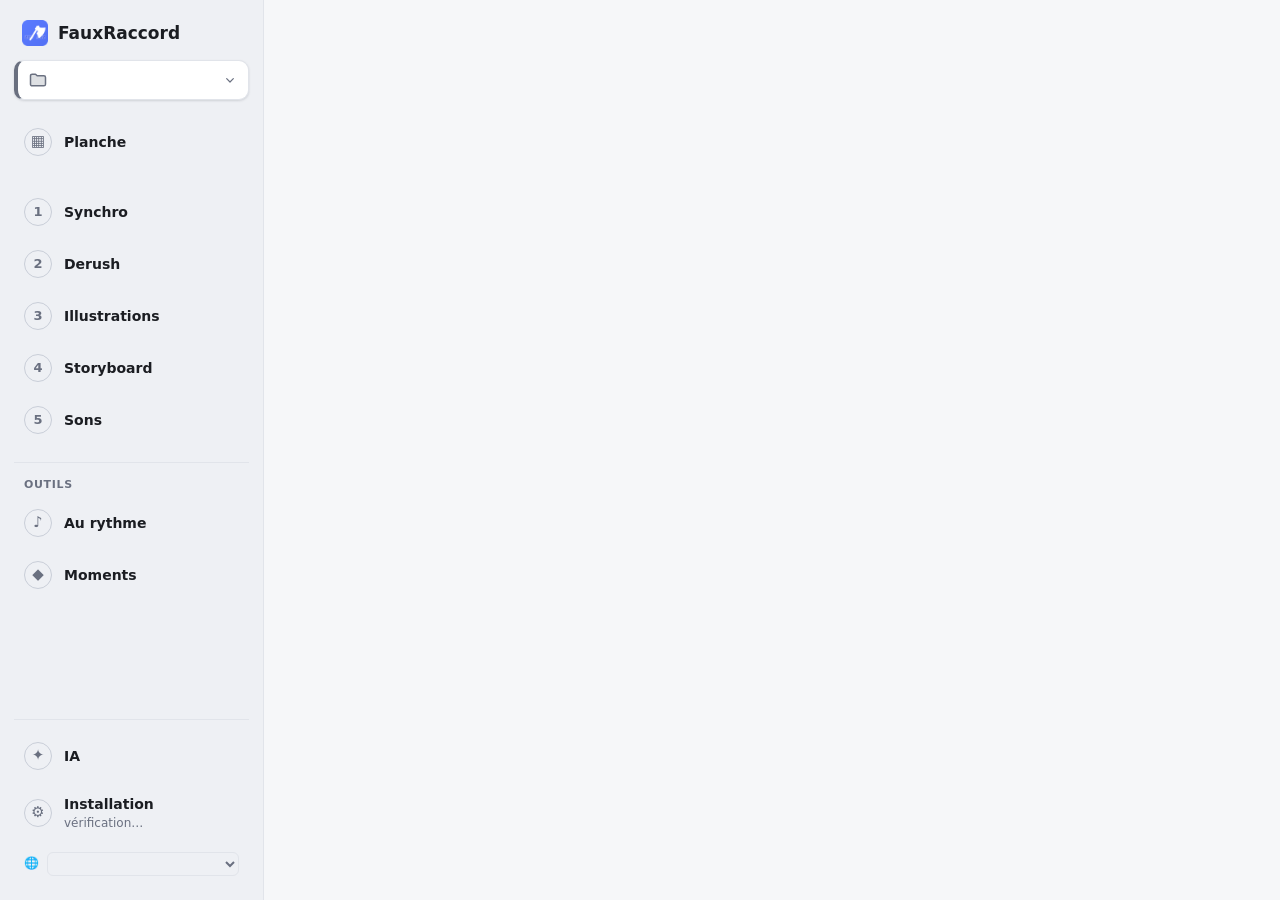
<file: src/fauxraccord/web/index.html>
<!doctype html>
<html lang="fr">
<head>
<meta charset="utf-8">
<meta name="viewport" content="width=device-width, initial-scale=1">
<title>FauxRaccord</title>
<link rel="icon" href="fauxraccord.png">
<link rel="stylesheet" href="app.css">
</head>
<body>
<div class="app">
  <aside class="side">
    <div class="brand">
      <img class="logo" src="fauxraccord.png" alt="">
      <span>FauxRaccord</span>
    </div>
    <div class="project" id="project" data-zone="project">
      <button class="proj-btn" id="proj-btn" aria-haspopup="menu" aria-expanded="false">
        <span class="proj-ico"><svg viewBox="0 0 24 24"><path d="M3 7a2 2 0 0 1 2-2h4l2 2h8a2 2 0 0 1 2 2v8a2 2 0 0 1-2 2H5a2 2 0 0 1-2-2z"/></svg></span>
        <span class="txt"><b id="proj-name" data-noi18n></b><small id="proj-where" data-noi18n></small></span>
        <svg class="chev" viewBox="0 0 24 24"><path d="m7 10 5 5 5-5"/></svg>
      </button>
      <div class="proj-menu" id="proj-menu" role="menu" hidden></div>
    </div>
    <nav class="steps pl-nav">
      <button class="step" data-step="planche"><span class="num gear">▦</span><span class="txt"><b>Planche</b><small></small></span></button>
    </nav>
    <nav class="steps" id="steps">
      <button class="step" data-step="sync"><span class="num">1</span><span class="txt"><b>Synchro</b><small></small></span></button>
      <button class="step" data-step="derush"><span class="num">2</span><span class="txt"><b>Derush</b><small></small></span></button>
      <button class="step" data-step="sources"><span class="num">3</span><span class="txt"><b>Illustrations</b><small></small></span></button>
      <button class="step" data-step="storyboard"><span class="num">4</span><span class="txt"><b>Storyboard</b><small></small></span></button>
      <button class="step" data-step="sfx"><span class="num">5</span><span class="txt"><b>Sons</b><small></small></span></button>
    </nav>
    <nav class="steps tools-nav">
      <span class="nav-h">Outils</span>
      <button class="step" data-step="beat"><span class="num gear">♪</span><span class="txt"><b>Au rythme</b><small></small></span></button>
      <button class="step" data-step="moments"><span class="num gear">◆</span><span class="txt"><b>Moments</b><small></small></span></button>
    </nav>
    <nav class="steps setup-nav">
      <button class="step" data-step="ai"><span class="num gear">✦</span><span class="txt"><b>IA</b><small></small></span></button>
      <button class="step" data-step="setup"><span class="num gear">⚙</span><span class="txt"><b>Installation</b><small>vérification…</small></span></button>
      <label class="ui-lang" title="Langue de l'interface"><span aria-hidden="true">🌐</span>
        <select id="ui-lang" aria-label="Langue de l'interface" data-noi18n></select></label>
    </nav>
  </aside>

  <main id="main">
    <!-- 1. Synchro -->
    <section class="page" id="page-sync">
      <header>
        <h1>Synchro</h1>
        <p class="lead">Cale les vidéos et le son externe (.wav) sur l'audio, comme PluralEyes. Donne une séquence « 1 sync » à importer dans Premiere.</p>
      </header>
      <div class="drop" data-zone="sync">
        <div class="drop-icon"><svg viewBox="0 0 24 24"><path d="M12 3v12m0-12 4.5 4.5M12 3 7.5 7.5M4 14v4a2 2 0 0 0 2 2h12a2 2 0 0 0 2-2v-4"/></svg></div>
        <div class="drop-text"><b>Glissez vos rushs ici</b><span>vidéos, sons .wav, ou le dossier qui les contient</span></div>
        <div class="drop-btns"><button class="btn" data-pick="sync">Fichiers…</button><button class="btn" data-pick="sync" data-folder="1">Dossier…</button></div>
      </div>
      <ul class="files" id="rushes"></ul>
      <div class="row-opts">
        <label class="check"><input type="checkbox" id="chain"><span>Enchaîner avec le derush quand le script est là</span></label>
      </div>
      <div class="actions">
        <button class="btn primary big" id="go-sync">Synchroniser</button>
      </div>
      <div class="result" id="res-sync"></div>
    </section>

    <!-- 2. Derush -->
    <section class="page" id="page-derush">
      <header>
        <h1>Derush</h1>
        <p class="lead">Garde les prises du script, enlève silences et ratés. Marche sur une séquence brute ou déjà derushée en partie : vos coupes sont gardées.</p>
      </header>
      <div class="drop" data-zone="derush" id="drop-derush">
        <div class="drop-icon"><svg viewBox="0 0 24 24"><path d="M4 6h16M4 12h10M4 18h7m9-3v6m0 0-3-3m3 3 3-3"/></svg></div>
        <div class="drop-text"><b>Glissez une séquence Premiere (.xml)</b><span>Premiere : Fichier › Exporter › Final Cut Pro XML — ou le résultat de la synchro</span></div>
        <div class="drop-btns"><button class="btn" data-pick="derush">Choisir…</button></div>
      </div>
      <div class="filecard" id="xml-card" data-zone="derush"></div>
      <div class="script-slot" id="derush-script" data-zone="script"></div>
      <div class="scan" id="scan"></div>
      <details class="settings">
        <summary>Réglages</summary>
        <div class="grid">
          <label>Langue de la vidéo
            <select data-opt="lang">
              <option value="auto">Celle du script (auto)</option>
              <option value="fr">Français</option>
              <option value="en">English</option>
            </select>
          </label>
          <label>Transcription
            <select data-opt="model">
              <option value="large-v3">Précise (large-v3)</option>
              <option value="large-v3-turbo">Rapide (large-v3-turbo)</option>
            </select>
          </label>
          <label>Pause max. gardée (s)<input type="number" step="0.05" min="0" max="3" data-opt="max_pause"></label>
          <label>Marge avant (s)<input type="number" step="0.01" min="0" max="2" data-opt="pad_in"></label>
          <label>Marge après (s)<input type="number" step="0.01" min="0" max="2" data-opt="pad_out"></label>
        </div>
      </details>
      <div class="actions">
        <button class="btn primary big" id="go-derush">Derusher</button>
      </div>
      <div class="result" id="res-derush"></div>
    </section>

    <!-- 3. Illustrations · 4. Storyboard · 5. Sons: the same three blocks on each page.
         Entrées (what the step needs, as drop zones) · Consignes pour l'IA (the prompt and what starts the AI) ·
         Résultat (the planche, to drag into Premiere by hand, and the automatic placement beside it). -->
    <section class="page" id="page-sources">
      <header>
        <h1>Illustrations</h1>
        <p class="lead">Des images pour chaque phrase du script.</p>
      </header>
      <section class="zone">
        <h2 class="zone-h">Entrées</h2>
        <div class="inputs"><div id="in-sources-script"></div><div id="in-sources-montage"></div></div>
      </section>
      <section class="zone">
        <h2 class="zone-h">Consignes pour l'IA <span class="r ai-line"></span></h2>
        <div class="brief" data-zone="sources">
          <label class="lbl">Ce qu'il faut chercher
            <textarea data-opt="brief" rows="2" placeholder="Ex. : documents d'époque (affiches, unes de journaux, gravures) ; pas de photos modernes ; cartes anciennes dès qu'on parle d'un territoire."></textarea>
          </label>
          <div class="brow"><span class="k">Chercher aussi dans</span>
            <span class="switches">
              <button class="sw" data-toggle="shots"><i></i>Captures des pages</button>
              <button class="sw" data-toggle="search"><i></i>Archives et musées</button>
              <button class="sw" data-toggle="videos"><i></i>YouTube</button>
              <button class="sw" data-toggle="web"><i></i>Web <small>droits inconnus</small></button>
            </span>
          </div>
          <div class="brow"><span class="k">Tri</span><button class="sw" data-toggle="judge"><i></i>L'IA écarte les images hors sujet</button></div>
          <div class="acts"><button class="btn" data-run="collect" id="go-collect">Collecter</button><span class="note" id="collect-note"></span></div>
        </div>
      </section>
      <section class="zone">
        <h2 class="zone-h">Résultat</h2>
        <div class="results">
          <div class="rcard" id="res-src-board"></div>
          <div class="rcard" id="res-src-auto"></div>
        </div>
        <div class="result" id="res-place"></div>
      </section>
      <details class="settings">
        <summary>Réglages avancés</summary>
        <div class="grid">
          <label>Hauteur des captures
            <select data-opt="shot_height" data-num="1">
              <option value="4000">Haute (3840 × 8000)</option>
              <option value="6000">Très haute (3840 × 12000)</option>
              <option value="8000">Extrême (3840 × 16000)</option>
            </select>
          </label>
          <label>Extrait vidéo (s)<input type="number" min="5" max="300" step="5" data-opt="segment"></label>
          <label>Vidéo entière si moins de (min)<input type="number" min="0" max="120" step="1" data-opt="full_max"></label>
        </div>
      </details>
    </section>

    <section class="page" id="page-storyboard">
      <header>
        <h1>Storyboard</h1>
        <p class="lead">Les plans à créer pour illustrer le script, dans votre style.</p>
      </header>
      <section class="zone">
        <h2 class="zone-h">Entrées</h2>
        <div class="inputs"><div id="in-storyboard-script"></div><div id="in-storyboard-montage"></div></div>
      </section>
      <section class="zone">
        <h2 class="zone-h">Consignes pour l'IA <span class="r ai-line"></span></h2>
        <div class="brief" data-zone="storyboard" id="sb-brief">
          <label class="lbl">Le style voulu
            <textarea data-opt="sb_style" rows="3" placeholder="Ex. : 3D lowpoly façon Fern et Lemmino, motion design épuré pour les chiffres et les cartes. Palette sombre, accents ambre."></textarea>
          </label>
          <div class="brow"><span class="k">Références</span><span class="refs" id="sb-refs"></span></div>
          <div class="brow"><span class="k">Durée par plan</span><input class="numin" type="number" min="2" max="20" step="1" data-opt="sb_pace" aria-label="Durée visée par plan (s)"><span class="muted">s, en moyenne</span></div>
          <div class="acts"><button class="btn" data-run="storyboard" id="go-sb">Créer les plans</button><span class="note" id="sb-note"></span></div>
        </div>
      </section>
      <section class="zone">
        <h2 class="zone-h">Résultat</h2>
        <div class="results">
          <div class="rcard" id="res-sb-board"></div>
          <div class="rcard" id="res-sb-auto"></div>
        </div>
      </section>
    </section>

    <section class="page" id="page-sfx">
      <header>
        <h1>Sons</h1>
        <p class="lead">Bruitages, ambiances et musiques pour votre montage.</p>
      </header>
      <section class="zone">
        <h2 class="zone-h">Entrées</h2>
        <div class="inputs"><div id="in-sfx-montage"></div><div id="in-sfx-script"></div></div>
      </section>
      <section class="zone">
        <h2 class="zone-h">Sources des sons</h2>
        <div class="brief srcs" id="sfx-srcs" data-zone="sfx-src"></div>
      </section>
      <section class="zone">
        <h2 class="zone-h">Consignes pour l'IA <span class="r ai-line"></span></h2>
        <div class="brief">
          <label class="lbl">Ambiances et musiques
            <textarea data-opt="sfx_brief" rows="2" placeholder="Ex. : synthés analogiques discrets, façon thriller documentaire ; jamais d'orchestre épique. Ambiances fidèles à l'époque."></textarea>
          </label>
          <div class="acts"><button class="btn" data-run="sfx_suggest" id="go-suggest">Proposer ambiances et musiques</button><span class="note" id="suggest-note"></span></div>
        </div>
      </section>
      <section class="zone">
        <h2 class="zone-h">Résultat</h2>
        <div class="results">
          <div class="rcard" id="res-sfx-board"></div>
          <div class="rcard" id="res-sfx-auto"></div>
        </div>
      </section>
    </section>

    <!-- Outils › Au rythme: not a step of the video's pipeline, a tool usable on any project.
         Entrées · Rythme (where the cuts go) · Planche (the music, its beats, the cuts and the shots, all editable) · Résultat -->
    <section class="page wide" id="page-beat">
      <header>
        <h1>Au rythme</h1>
        <p class="lead">Vos rushs coupés sur les temps d'une musique.</p>
      </header>
      <section class="zone">
        <h2 class="zone-h">Entrées</h2>
        <div class="inputs"><div id="in-beat-music"></div><div id="in-beat-rushes"></div></div>
        <div id="beat-srcs" class="beat-srcs" data-zone="beat-rushes"></div>
      </section>
      <section class="zone">
        <h2 class="zone-h">Rythme <span class="r" id="beat-bpm"></span></h2>
        <div class="brief" id="beat-rhythm"></div>
      </section>
      <section class="zone">
        <h2 class="zone-h">Planche</h2>
        <div class="beatboard" id="beat-board"></div>
      </section>
      <section class="zone">
        <h2 class="zone-h">Résultat</h2>
        <div class="results even">
          <div class="rcard" id="res-beat-hand"></div>
          <div class="rcard" id="res-beat-auto"></div>
        </div>
      </section>
    </section>

    <!-- Outils › Moments: long rushes (10 h of gameplay, B-roll) sorted by what happens in them.
         Entrées · Ce qu'il faut trouver (preset, kinds, search) · Planche (video, timeline, cards ✓ / ✗) · Résultat -->
    <section class="page wide" id="page-moments">
      <header>
        <h1>Moments</h1>
        <p class="lead">Les longs rushs triés par ce qui s'y passe.</p>
      </header>
      <section class="zone">
        <h2 class="zone-h">Entrées</h2>
        <div class="inputs one"><div id="in-moments-rushes"></div></div>
        <ul class="files" id="mo-files"></ul>
      </section>
      <section class="zone">
        <h2 class="zone-h">Ce qu'il faut trouver <span class="r" id="mo-preset-line"></span></h2>
        <div class="brief" id="mo-kinds"></div>
      </section>
      <section class="zone">
        <h2 class="zone-h">Planche <span class="r" id="mo-count"></span></h2>
        <div class="moboard" id="mo-board"></div>
      </section>
      <section class="zone">
        <h2 class="zone-h">Résultat</h2>
        <div class="results even">
          <div class="rcard" id="res-mo-hand"></div>
          <div class="rcard" id="res-mo-auto"></div>
        </div>
      </section>
    </section>

    <!-- IA -->
    <section class="page" id="page-ai">
      <header>
        <h1>IA</h1>
        <p class="lead">L'IA qui lit le script pour toutes les étapes (recherche d'illustrations, tri des images, storyboard). Une clé API, ou votre abonnement : FauxRaccord passe alors par l'application officielle, connectée à votre compte.</p>
      </header>
      <div class="ai-top">
        <label>Moteur
          <select data-opt="llm" id="ai-engine"></select>
        </label>
        <label>Qualité
          <select data-opt="quality">
            <option value="best">Meilleure (plus lent)</option>
            <option value="fast">Rapide</option>
          </select>
        </label>
      </div>
      <ul class="checks" id="ai-list"><li class="muted">Vérification…</li></ul>
      <div class="keyfield" id="gemini-keybox">
        <label for="gemini-key">Clé API Gemini</label>
        <div class="keyrow">
          <input type="password" id="gemini-key" autocomplete="off" spellcheck="false" placeholder="Collez la clé (AIza…)">
          <button class="btn" id="save-gemini">Enregistrer</button>
        </div>
        <small class="muted" id="gemini-status"></small>
      </div>
      <div class="actions"><button class="btn" id="ai-recheck">Revérifier</button></div>
    </section>

    <!-- Installation -->
    <section class="page" id="page-setup">
      <header>
        <h1>Installation</h1>
        <p class="lead">Ce dont FauxRaccord a besoin sur cet ordinateur. Ce qui manque s'installe d'ici.</p>
      </header>
      <ul class="checks" id="checks"><li class="muted">Vérification…</li></ul>
      <div class="actions"><button class="btn" id="recheck">Revérifier</button></div>
    </section>

    <!-- running job, shown under the page it belongs to -->
    <div class="job" id="job" hidden>
      <div class="job-head">
        <div class="job-title"><span class="spinner"></span><b id="job-title"></b><span id="job-label" class="muted"></span></div>
        <button class="btn danger" id="stop">Arrêter</button>
      </div>
      <div class="bar"><div id="bar-fill"></div></div>
      <div class="job-meta"><span id="job-pct"></span><span id="job-eta" class="muted"></span></div>
      <div class="job-msg" id="job-msg"></div>
      <details class="log-wrap" id="log-wrap">
        <summary>Détails <button class="link" id="copy-log">copier</button></summary>
        <pre id="log"></pre>
      </details>
    </div>
  </main>

  <!-- The planche: the window's other mode. Each tab is a planche page (iframe), kept alive while you switch;
       Moments shows the Moments page itself. « Menu » goes back to the steps. -->
  <section class="planche" id="planche" hidden>
    <header class="pl-head">
      <button class="btn small pl-menu" id="pl-menu"><svg viewBox="0 0 24 24"><path d="M4 7h16M4 12h16M4 17h16"/></svg>Menu</button>
      <b class="pl-proj" id="pl-proj" data-noi18n></b>
      <nav class="pl-tabs" role="tablist">
        <button class="pl-tab" data-tab="sources" role="tab">Illustrations</button>
        <button class="pl-tab" data-tab="storyboard" role="tab">Storyboard</button>
        <button class="pl-tab" data-tab="sons" role="tab">Sons</button>
        <button class="pl-tab" data-tab="moments" role="tab">Moments</button>
      </nav>
      <span class="pl-sp"></span>
      <button class="pl-job" id="pl-job" hidden></button>
      <button class="chip on" id="pl-follow" aria-pressed="true" title="La planche va à la phrase sous la tête de lecture de Premiere">Suit Premiere</button>
    </header>
    <div class="pl-body" id="pl-body">
      <div class="pl-empty" id="pl-empty" hidden></div>
    </div>
  </section>
</div>
<div class="veil" id="veil"><div>Déposez sur l'étape</div></div>
<div class="toasts" id="toasts"></div>
<script src="i18n.js"></script>
<script src="app.js"></script>
<script src="beat.js"></script>
<script src="moments.js"></script>
</body>
</html>
</file>
<file: src/fauxraccord/web/app.css>
:root {
  --bg: #f6f7f9;
  --side: #eef0f4;
  --surface: #ffffff;
  --surface-2: #f2f4f7;
  --border: #e1e4ea;
  --border-strong: #c9ced8;
  --text: #1b1d22;
  --muted: #6a7080;
  --accent: #4a6cf7;
  --accent-hover: #3b5be0;
  --accent-soft: #e8edff;
  --ok: #1f9d63;
  --ok-soft: #e3f6ec;
  --warn: #b7791f;
  --warn-soft: #fdf3e1;
  --danger: #d6453d;
  --danger-soft: #fde8e7;
  --radius: 10px;
  --shadow: 0 1px 2px rgba(16, 24, 40, .06), 0 1px 3px rgba(16, 24, 40, .08);
  color-scheme: light;
}

@media (prefers-color-scheme: dark) {
  :root {
    --bg: #16171a;
    --side: #1b1c20;
    --surface: #212328;
    --surface-2: #272a30;
    --border: #2f323a;
    --border-strong: #41454f;
    --text: #e7e8ec;
    --muted: #9399a6;
    --accent: #6d8bff;
    --accent-hover: #86a0ff;
    --accent-soft: #252c48;
    --ok: #3ccf8e;
    --ok-soft: #1b3229;
    --warn: #e3b341;
    --warn-soft: #3a3020;
    --danger: #ff6b63;
    --danger-soft: #3d2222;
    --shadow: 0 1px 2px rgba(0, 0, 0, .3);
    color-scheme: dark;
  }
}

* { box-sizing: border-box; }
html, body { height: 100%; margin: 0; }
body {
  background: var(--bg);
  color: var(--text);
  font: 14px/1.45 "Segoe UI Variable Text", "Segoe UI", system-ui, sans-serif;
  -webkit-font-smoothing: antialiased;
  overflow: hidden;
}
svg { width: 20px; height: 20px; fill: none; stroke: currentColor; stroke-width: 1.8; stroke-linecap: round; stroke-linejoin: round; }
.muted { color: var(--muted); }
[hidden] { display: none !important; }

/* layout */
.app { display: grid; grid-template-columns: 264px 1fr; height: 100vh; }
.side {
  background: var(--side);
  border-right: 1px solid var(--border);
  padding: 18px 14px;
  display: flex; flex-direction: column; gap: 18px;
  overflow-y: auto;
}
main { overflow-y: auto; padding: 28px clamp(16px, 4vw, 48px) 40px; scroll-behavior: smooth; }
.page { display: none; max-width: 1120px; margin: 0 auto; animation: fade .15s ease-out; }
/* boards (Moments, Au rythme) use the room the window gives them */
.page.wide { max-width: 1680px; }
.page.wide + .job { max-width: 1680px; }
.page.active { display: block; }
@keyframes fade { from { opacity: 0; transform: translateY(4px); } to { opacity: 1; transform: none; } }

.brand { display: flex; align-items: center; gap: 10px; font-weight: 650; font-size: 17px; padding: 2px 8px; }
.logo { width: 26px; height: 26px; display: block; }
.setup-nav { margin-top: auto; border-top: 1px solid var(--border); padding-top: 12px; }
.ui-lang { display: flex; align-items: center; gap: 8px; padding: 6px 10px; color: var(--muted, inherit); font-size: 12px; }
.ui-lang select { flex: 1; font: inherit; background: transparent; color: inherit; border: 1px solid var(--border);
                  border-radius: 6px; padding: 3px 4px; }
.step .num.gear { font-size: 15px; }
.step.needs .num { border-color: var(--warn); color: var(--warn); }
.checks { list-style: none; margin: 0; padding: 0; display: flex; flex-direction: column; gap: 8px; }
.checks li.item { display: flex; align-items: center; gap: 14px; background: var(--surface); border: 1px solid var(--border); border-radius: 10px; padding: 12px 14px; }
.checks .dot { flex: none; width: 26px; height: 26px; border-radius: 50%; display: grid; place-items: center; font-size: 13px; font-weight: 700; }
.checks .dot.ok { background: var(--ok-soft); color: var(--ok); }
.checks .dot.miss { background: var(--warn-soft); color: var(--warn); }
.checks .dot.opt { background: var(--surface-2); color: var(--muted); }
.checks .ctext { flex: 1; min-width: 0; display: flex; flex-direction: column; gap: 2px; }
.checks .ctext span { color: var(--muted); font-size: 13px; word-break: break-word; }
.checks .ctext em { color: var(--muted); font-size: 12.5px; font-style: normal; opacity: .85; }

/* step navigation */
/* the project: the folder every step reads from and writes to */
.project { position: relative; --proj: var(--muted); margin-top: -6px; }
.proj-btn { width: 100%; display: flex; align-items: center; gap: 10px; padding: 9px 10px; font: inherit; color: var(--text);
            text-align: left; cursor: pointer; background: var(--surface); border: 1px solid var(--border);
            border-left: 4px solid var(--proj); border-radius: 10px; box-shadow: var(--shadow); transition: border-color .12s; }
.proj-btn:hover { border-color: var(--border-strong); border-left-color: var(--proj); }
.proj-btn .txt { flex: 1; display: flex; flex-direction: column; min-width: 0; }
.proj-btn b { font-weight: 650; white-space: nowrap; overflow: hidden; text-overflow: ellipsis; }
.proj-btn small { color: var(--muted); font-size: 11.5px; white-space: nowrap; overflow: hidden; text-overflow: ellipsis; direction: rtl; text-align: left; }
.proj-btn small:empty { display: none; }
.proj-ico { flex: none; color: var(--proj); display: grid; }
.proj-ico svg { fill: color-mix(in srgb, var(--proj) 22%, transparent); }
.chev { flex: none; width: 16px; height: 16px; color: var(--muted); transition: transform .15s; }
.proj-btn[aria-expanded="true"] .chev { transform: rotate(180deg); }
.project.none .proj-btn { border-style: dashed; border-left-width: 1px; box-shadow: none; color: var(--accent); }
.project.none .proj-ico { color: var(--accent); }
.project.over .proj-btn { border-color: var(--accent); background: var(--accent-soft); }
.proj-menu { position: absolute; left: 0; right: 0; top: calc(100% + 6px); z-index: 20; background: var(--surface);
             border: 1px solid var(--border); border-radius: 10px; box-shadow: 0 10px 30px rgba(0,0,0,.18); padding: 6px;
             max-height: 60vh; overflow-y: auto; animation: fade .12s ease-out; }
.proj-row { display: flex; align-items: center; border-radius: 7px; }
.proj-row:hover { background: var(--surface-2); }
.proj-row .icon-btn { visibility: hidden; font-size: 12px; }
.proj-row:hover .icon-btn { visibility: visible; }
.proj-item { flex: 1; min-width: 0; display: flex; align-items: center; gap: 10px; padding: 7px 8px; border: 0; background: none;
             font: inherit; color: var(--text); text-align: left; cursor: pointer; border-radius: 7px; }
.proj-item.cmd:hover { background: var(--surface-2); }
.proj-item .txt { flex: 1; display: flex; flex-direction: column; min-width: 0; }
.proj-item b { font-weight: 550; white-space: nowrap; overflow: hidden; text-overflow: ellipsis; }
.proj-item small { color: var(--muted); font-size: 11.5px; white-space: nowrap; overflow: hidden; text-overflow: ellipsis; direction: rtl; text-align: left; }
.proj-row.on b { font-weight: 650; }
.pdot { flex: none; width: 10px; height: 10px; border-radius: 3px; background: var(--proj); }
.tick { color: var(--accent); font-weight: 600; }
.plus { flex: none; width: 10px; text-align: center; color: var(--muted); font-weight: 600; }
.proj-sep { height: 1px; background: var(--border); margin: 6px 4px; }
.sb-seq { margin-top: 12px; }
.sb-seq.over { border-color: var(--accent); background: var(--accent-soft); }
.outdir .link { padding: 0; color: var(--muted); }
.outdir .link:hover { color: var(--accent); }

.steps { display: flex; flex-direction: column; gap: 4px; }
.step {
  display: flex; align-items: center; gap: 12px;
  border: 0; background: transparent; color: var(--text);
  padding: 10px 10px; border-radius: 8px; text-align: left; cursor: pointer;
  font: inherit; transition: background .12s;
}
.step:hover { background: var(--surface-2); }
.step.active { background: var(--surface); box-shadow: var(--shadow); }
.step .num {
  flex: none; width: 28px; height: 28px; border-radius: 50%;
  display: grid; place-items: center; font-weight: 600; font-size: 13px;
  border: 1.5px solid var(--border-strong); color: var(--muted);
}
.step.active .num { border-color: var(--accent); color: var(--accent); }
.step.done .num { background: var(--ok); border-color: var(--ok); color: #fff; }
.step.done .num::after { content: "✓"; }
.step.done .num { font-size: 0; }
.step.done .num::after { font-size: 14px; }
.step.busy .num { border-color: var(--accent); border-top-color: transparent; animation: spin .9s linear infinite; color: transparent; }
.step .txt { display: flex; flex-direction: column; min-width: 0; }
.step small { color: var(--muted); font-size: 12px; white-space: nowrap; overflow: hidden; text-overflow: ellipsis; }

.script-slot { margin-top: 12px; border: 1px solid transparent; border-radius: 14px; }
.script-slot .row { display: flex; align-items: center; gap: 12px; flex-wrap: wrap; background: var(--surface); border: 1px solid var(--border); border-radius: 10px; padding: 10px 12px; }
.script-slot.big .row { padding: 16px 18px; }
.script-slot.big .row .fname b { font-size: 16px; }
.kind.script { background: var(--accent-soft); color: var(--accent); }
.script-slot .drop.missing { border-color: color-mix(in srgb, var(--warn) 60%, transparent); }
.pslot { border: 1px dashed var(--border-strong); border-radius: 8px; padding: 8px 10px; display: flex; align-items: center; gap: 8px; min-width: 0; font-size: 13px; }
.pslot.set { border-style: solid; border-color: var(--border); background: var(--surface-2); }
.pslot .fname b { font-size: 13px; }
.pslot .fname small { direction: ltr; }
.pstep.over { border-color: var(--accent); background: var(--accent-soft); }
.script-slot.over .drop, .script-slot.over .row, .drop.over, .filecard.over { border-color: var(--accent); background: var(--accent-soft); }

/* headings */
header h1 { font-size: 26px; font-weight: 650; margin: 0 0 6px; letter-spacing: -.01em; }
.lead { color: var(--muted); margin: 0 0 22px; max-width: 680px; }

/* buttons */
.btn {
  font: inherit; font-weight: 550; color: var(--text);
  background: var(--surface); border: 1px solid var(--border-strong); border-radius: 8px;
  padding: 7px 14px; cursor: pointer; transition: background .12s, border-color .12s, transform .05s;
  display: inline-flex; align-items: center; gap: 8px; white-space: nowrap;
}
.btn:hover { background: var(--surface-2); }
.btn:active { transform: translateY(1px); }
.btn:disabled { opacity: .45; cursor: default; transform: none; }
.btn.primary { background: var(--accent); border-color: var(--accent); color: #fff; }
.btn.primary:hover:not(:disabled) { background: var(--accent-hover); border-color: var(--accent-hover); }
.btn.big { padding: 11px 26px; font-size: 15px; }
.btn.danger { color: var(--danger); border-color: color-mix(in srgb, var(--danger) 45%, transparent); }
.btn.danger:hover { background: var(--danger-soft); }
.btn.small { padding: 4px 10px; font-size: 13px; }
.link { font: inherit; background: none; border: 0; color: var(--accent); cursor: pointer; padding: 0 4px; }
.link:hover { text-decoration: underline; }
.icon-btn { border: 0; background: transparent; color: var(--muted); cursor: pointer; border-radius: 6px; padding: 4px 6px; font-size: 15px; line-height: 1; }
.icon-btn:hover { background: var(--surface-2); color: var(--danger); }

/* drop zones */
.drop {
  display: flex; align-items: center; gap: 18px; flex-wrap: wrap;
  border: 2px dashed var(--border-strong); border-radius: 14px; padding: 26px 24px;
  background: var(--surface); transition: border-color .12s, background .12s;
}
.drop-icon { width: 52px; height: 52px; border-radius: 12px; display: grid; place-items: center; background: var(--accent-soft); color: var(--accent); flex: none; }
.drop-icon svg { width: 26px; height: 26px; }
.drop-text { display: flex; flex-direction: column; flex: 1 1 260px; min-width: 0; }
.drop-text b { font-size: 16px; }
.drop-text span { color: var(--muted); }
.drop-btns { display: flex; gap: 8px; }
.drop.compact { padding: 14px 18px; }
.drop.compact .drop-icon { width: 38px; height: 38px; }
.drop.compact .drop-text b { font-size: 14px; }

/* file lists */
.files { list-style: none; margin: 14px 0 0; padding: 0; display: flex; flex-direction: column; gap: 6px; }
.files li, .filecard .row {
  display: flex; align-items: center; gap: 12px;
  background: var(--surface); border: 1px solid var(--border); border-radius: 8px; padding: 8px 10px 8px 12px;
}
.kind { flex: none; font-size: 11px; font-weight: 650; text-transform: uppercase; letter-spacing: .04em; padding: 2px 7px; border-radius: 5px; background: var(--surface-2); color: var(--muted); min-width: 56px; text-align: center; }
.kind.audio { background: #e9f7ef; color: #1c7a4c; }
.kind.video { background: #ecefff; color: #3a55c8; }
.kind.folder { background: #fff4e0; color: #9a6510; }
@media (prefers-color-scheme: dark) {
  .kind.audio { background: #1d3328; color: #6fdca6; }
  .kind.video { background: #262d4d; color: #9db0ff; }
  .kind.folder { background: #3a2f1c; color: #f0c26b; }
}
.fname { flex: 1; min-width: 0; display: flex; flex-direction: column; }
.fname b { font-weight: 550; white-space: nowrap; overflow: hidden; text-overflow: ellipsis; }
.fname small { color: var(--muted); white-space: nowrap; overflow: hidden; text-overflow: ellipsis; direction: rtl; text-align: left; }
.files .clear { align-self: flex-end; }

.filecard { border: 1px solid transparent; border-radius: var(--radius); }
.filecard:empty { display: none; }
.filecard .row { flex-wrap: wrap; }
.filecard select { margin-left: auto; }

.row-opts { margin: 16px 0 0; }
.check { display: inline-flex; align-items: center; gap: 8px; cursor: pointer; user-select: none; }
.check input { width: 16px; height: 16px; accent-color: var(--accent); margin: 0; }

.actions { margin: 22px 0 0; display: flex; gap: 10px; align-items: center; flex-wrap: wrap; }

/* scan / notices */
.scan:empty, .warn:empty, .result:empty { display: none; }
.scan, .warn, .result { margin-top: 16px; border-radius: var(--radius); padding: 16px 18px; }
.scan { background: var(--surface); border: 1px solid var(--border); }
.scan h3 { margin: 0 0 4px; font-size: 15px; }
.scan p { margin: 4px 0; color: var(--muted); }
.scan .timeline { display: flex; height: 10px; border-radius: 5px; overflow: hidden; margin: 12px 0 6px; background: var(--surface-2); }
.scan .timeline .done { background: var(--ok); }
.scan .timeline .raw { background: repeating-linear-gradient(45deg, var(--warn), var(--warn) 6px, color-mix(in srgb, var(--warn) 70%, transparent) 6px, color-mix(in srgb, var(--warn) 70%, transparent) 12px); }
.scan .legend { display: flex; gap: 16px; flex-wrap: wrap; font-size: 12.5px; color: var(--muted); }
.scan .legend i { display: inline-block; width: 10px; height: 10px; border-radius: 3px; margin-right: 6px; vertical-align: -1px; }
.choices { display: flex; flex-direction: column; gap: 8px; margin-top: 14px; }
.choice { display: flex; gap: 12px; align-items: flex-start; border: 1px solid var(--border); border-radius: 8px; padding: 11px 14px; cursor: pointer; transition: border-color .12s, background .12s; }
.choice:hover { border-color: var(--border-strong); }
.choice.on { border-color: var(--accent); background: var(--accent-soft); }
.choice input[type=radio] { margin: 3px 0 0; accent-color: var(--accent); }
.choice .ct { display: flex; flex-direction: column; gap: 2px; }
.choice .ct span { color: var(--muted); font-size: 13px; }
.tc { font: 600 13px/1 Consolas, monospace; width: 88px; padding: 4px 6px; border-radius: 5px; border: 1px solid var(--border-strong); background: var(--surface); color: var(--text); }
.pill { display: inline-flex; align-items: center; gap: 6px; font-size: 12.5px; border-radius: 99px; padding: 3px 10px; margin-top: 10px; }
.pill.ok { background: var(--ok-soft); color: var(--ok); }
.pill.info { background: var(--accent-soft); color: var(--accent); }
.warn { background: var(--warn-soft); color: var(--warn); }
.result { background: var(--ok-soft); display: flex; flex-direction: column; gap: 10px; }
.result .r-head { display: flex; align-items: center; gap: 10px; font-weight: 600; color: var(--ok); }
.result .r-head span { color: var(--text); word-break: break-word; }
.result .r-sum { color: var(--muted); margin: 0; }
.result .r-btns { display: flex; gap: 8px; flex-wrap: wrap; }
.result.err { background: var(--danger-soft); }
.result.err .r-head { color: var(--danger); }

/* settings */
.settings { margin-top: 18px; border: 1px solid var(--border); border-radius: var(--radius); background: var(--surface); }
.settings summary { cursor: pointer; padding: 11px 16px; font-weight: 550; list-style: none; display: flex; align-items: center; gap: 8px; user-select: none; }
.settings summary::before { content: "›"; display: inline-block; transition: transform .15s; color: var(--muted); font-size: 18px; line-height: 1; }
.settings[open] summary::before { transform: rotate(90deg); }
.settings .grid { display: grid; grid-template-columns: repeat(auto-fill, minmax(200px, 1fr)); gap: 14px 18px; padding: 4px 16px 16px; }
.settings label:not(.check) { display: flex; flex-direction: column; gap: 5px; font-size: 13px; color: var(--muted); }
select, input[type=number], input[type=password], textarea {
  font: inherit; color: var(--text); background: var(--surface); border: 1px solid var(--border-strong);
  border-radius: 7px; padding: 6px 8px; min-width: 0;
}
select:focus, input:focus, .btn:focus-visible, .step:focus-visible { outline: 2px solid var(--accent); outline-offset: 1px; }
.settings label.wide, .settings .wide { grid-column: 1 / -1; }
.ai-hint { font-size: 13px; }
.stylebox { display: flex; flex-direction: column; gap: 6px; margin-top: 16px; font-weight: 550; }
.stylebox textarea { font-weight: 400; min-height: 78px; }
.refs { margin-top: 12px; border: 1px dashed var(--border-strong); border-radius: var(--radius); padding: 10px 12px; display: flex; flex-wrap: wrap; gap: 10px; align-items: center; background: var(--surface); }
.refs.over { border-color: var(--accent); background: var(--accent-soft); }
.refs .ref { position: relative; width: 120px; }
.refs .ref img { width: 120px; height: 68px; object-fit: cover; border-radius: 6px; display: block; }
.refs .ref button { position: absolute; top: 2px; right: 2px; }
.sb-info { margin-top: 14px; color: var(--muted); font-size: 13.5px; }
.sb-info b { color: var(--text); }
.ai-top { display: flex; flex-wrap: wrap; gap: 16px; margin: 6px 0 16px; }
.ai-top label { display: flex; flex-direction: column; gap: 5px; font-size: 13px; color: var(--muted); min-width: 240px; }
#page-ai .keyfield { margin-top: 18px; display: flex; flex-direction: column; gap: 5px; font-size: 13px; color: var(--muted); }
.checks .item.current { border-color: var(--accent); box-shadow: 0 0 0 1px var(--accent) inset; }
.checks .cbtns { display: flex; gap: 6px; flex-wrap: wrap; justify-content: flex-end; }
.settings textarea { resize: vertical; font: inherit; line-height: 1.4; }
.settings .keyfield { grid-column: 1 / -1; display: flex; flex-direction: column; gap: 5px; font-size: 13px; color: var(--muted); }
.keyfield .keyrow { display: flex; gap: 8px; }
.keyfield .keyrow input { flex: 1; font-family: ui-monospace, Consolas, monospace; }
.keyfield small.ok { color: var(--ok); }
.keyfield small.bad { color: var(--danger); }

/* illustrations */
.outdir { margin-top: 12px; display: flex; align-items: center; gap: 10px; color: var(--muted); font-size: 13px; flex-wrap: wrap; }
.outdir code { font: 12.5px Consolas, monospace; color: var(--text); background: var(--surface-2); padding: 3px 7px; border-radius: 5px; word-break: break-all; }
.pipeline { display: grid; grid-template-columns: repeat(3, 1fr); gap: 12px; margin-top: 18px; }
.pstep { background: var(--surface); border: 1px solid var(--border); border-radius: 12px; padding: 16px; display: flex; flex-direction: column; gap: 8px; }
.pstep p { margin: 0; color: var(--muted); font-size: 13px; flex: 1; }
.pstep .btn { align-self: flex-start; }
.pstep.next { border-color: var(--accent); box-shadow: 0 0 0 3px var(--accent-soft); }
.pstep.next > .btn { background: var(--accent); border-color: var(--accent); color: #fff; }
.pstep.done .pnum { background: var(--ok); border-color: var(--ok); color: #fff; }
.ptop { display: flex; align-items: center; gap: 10px; }
.pnum { width: 24px; height: 24px; border-radius: 50%; border: 1.5px solid var(--border-strong); display: grid; place-items: center; font-size: 12px; font-weight: 650; color: var(--muted); }
.pstep .stat { color: var(--ok); font-weight: 600; }

/* job */
.job { max-width: 1120px; margin: 22px auto 0; background: var(--surface); border: 1px solid var(--border); border-radius: 12px; padding: 16px 18px; box-shadow: var(--shadow); }
.job-head { display: flex; align-items: center; justify-content: space-between; gap: 12px; }
.job-title { display: flex; align-items: center; gap: 10px; min-width: 0; }
.job-title b { white-space: nowrap; }
.job-title .muted { white-space: nowrap; overflow: hidden; text-overflow: ellipsis; }
.spinner { width: 16px; height: 16px; border-radius: 50%; border: 2px solid var(--accent); border-top-color: transparent; animation: spin .8s linear infinite; flex: none; }
.job:not(.running) .spinner { display: none; }
.job:not(.running) #stop { display: none; }
@keyframes spin { to { transform: rotate(360deg); } }
.bar { height: 6px; background: var(--surface-2); border-radius: 3px; overflow: hidden; margin: 12px 0 6px; position: relative; }
#bar-fill { height: 100%; width: 0; background: var(--accent); border-radius: 3px; transition: width .3s ease; }
.bar.indeterminate #bar-fill { width: 30% !important; position: absolute; animation: slide 1.3s ease-in-out infinite; }
@keyframes slide { from { left: -30%; } to { left: 100%; } }
.job.ok #bar-fill { background: var(--ok); width: 100% !important; }
.job.err #bar-fill { background: var(--danger); }
.job-meta { display: flex; justify-content: space-between; font-size: 12.5px; }
.job-msg:empty { display: none; }
.job-msg { margin-top: 10px; font-weight: 550; }
.job.ok .job-msg { color: var(--ok); }
.job.err .job-msg { color: var(--danger); }
.log-wrap { margin-top: 10px; }
.log-wrap summary { cursor: pointer; color: var(--muted); font-size: 13px; user-select: none; }
#log { margin: 8px 0 0; max-height: 300px; overflow: auto; background: var(--surface-2); border-radius: 8px; padding: 10px 12px; font: 12px/1.5 Consolas, "Cascadia Mono", monospace; white-space: pre-wrap; word-break: break-word; }
#log .cur { color: var(--accent); }

/* drag veil, toasts */
.veil { position: fixed; inset: 0; pointer-events: none; opacity: 0; transition: opacity .12s; background: color-mix(in srgb, var(--accent) 6%, transparent); outline: 3px dashed var(--accent); outline-offset: -8px; display: grid; place-items: end center; padding-bottom: 24px; }
.veil div { background: var(--accent); color: #fff; padding: 8px 16px; border-radius: 99px; font-weight: 600; }
body.dragging .veil { opacity: 1; }
.toasts { position: fixed; right: 18px; bottom: 18px; display: flex; flex-direction: column; gap: 8px; z-index: 10; }
.toast { background: var(--text); color: var(--bg); padding: 9px 14px; border-radius: 8px; box-shadow: 0 6px 20px rgba(0,0,0,.2); max-width: 360px; animation: fade .15s; font-size: 13px; }

/* narrow window: steps on top */
@media (max-width: 820px) {
  body { overflow: auto; }
  .app { grid-template-columns: 1fr; grid-template-rows: auto 1fr; height: auto; min-height: 100vh; }
  .side { flex-direction: row; flex-wrap: wrap; align-items: center; border-right: 0; border-bottom: 1px solid var(--border); padding: 10px 12px; gap: 10px; overflow: visible; }
  .brand { display: none; }
  .project { flex: 1 1 100%; margin: 0; }
  .setup-nav { margin: 0; border: 0; padding: 0; flex: 0 0 auto; }
  .steps { flex-direction: row; flex: 1 1 auto; }
  .step { padding: 6px 10px; gap: 8px; }
  .step small { display: none; }
  main { overflow: visible; padding-top: 20px; }
  .pipeline { grid-template-columns: 1fr; }
}
@media (max-width: 520px) {
  .step .txt b { font-size: 13px; }
  .step .num { width: 24px; height: 24px; }
  header h1 { font-size: 22px; }
  .drop { padding: 18px 16px; }
}

/* Sons */
.sfx-edit { margin-top: 12px; }
.sfx-edit.over, #sfx-srcs.over { border-color: var(--accent); background: var(--accent-soft); }
.sub-h { margin: 22px 0 8px; font-size: 13px; text-transform: uppercase; letter-spacing: .05em; color: var(--muted); font-weight: 600; }
.seg { display: inline-flex; border: 1px solid var(--border); border-radius: 8px; overflow: hidden; background: var(--surface); }
.seg button { border: 0; background: transparent; padding: 6px 14px; cursor: pointer; font: inherit; color: var(--text); }
.seg button.on { background: var(--accent); color: #fff; }
.dens { display: flex; align-items: center; gap: 12px; margin-top: 16px; }
.pipeline.two { grid-template-columns: repeat(auto-fit, minmax(280px, 1fr)); }
.pipeline.two .sfx-edit { margin-top: 4px; }
.pipeline.two .dens { margin-top: 2px; }
.pbtns { display: flex; gap: 8px; flex-wrap: wrap; margin-top: 4px; }
.srcfold { display: flex; flex-wrap: wrap; gap: 6px; margin-top: 6px; }
.srcfold .chip { display: inline-flex; align-items: center; gap: 4px; background: var(--surface-2); border-radius: 99px; padding: 2px 4px 2px 10px; font-size: 12.5px; max-width: 100%; }
.srcfold .chip span { overflow: hidden; text-overflow: ellipsis; white-space: nowrap; direction: rtl; }
.keyrow.inline { display: flex; gap: 6px; margin-top: 6px; }
.keyrow.inline input { flex: 1; min-width: 0; }
.kinds-sum { display: flex; gap: 10px; flex-wrap: wrap; margin-top: 6px; }
.kinds-sum span { display: inline-flex; align-items: center; gap: 5px; font-size: 13px; }
.kinds-sum i { width: 9px; height: 9px; border-radius: 3px; display: inline-block; }

/* ---------------------------------------------------------------------------------------------
   Step pages (Illustrations, Storyboard, Sons): the same three blocks.
   Entrées · Consignes pour l'IA · Résultat (the planche, and the automatic placement beside it).
   Sentence-case headings, flat cards, one filled button per page, colour on data. */
:root { --k-whoosh: #4a6cf7; --k-click: #1f9d63; --k-pop: #e8833a; --k-typing: #9b59b6; --k-hit: #d6453d;
        --k-amb: #2a9d8f; --k-music: #c2477d; --placed: #3651c9; --picked: #a9b8f0; --track: #e1e4ea; }
@media (prefers-color-scheme: dark) {
  :root { --k-whoosh: #6d8bff; --k-click: #3ccf8e; --k-pop: #ff9f5a; --k-typing: #c084fc; --k-hit: #ff6b63;
          --k-amb: #4fd1c5; --k-music: #f472b6; --placed: #7d97ff; --picked: #3e4b80; --track: #33363e; }
}
.step.active { background: color-mix(in srgb, var(--text) 8%, transparent); box-shadow: none; }
.page .lead { margin-bottom: 26px; }
.zone { display: flex; flex-direction: column; gap: 10px; margin-bottom: 26px; }
.zone-h { margin: 0; font-size: 15px; font-weight: 600; display: flex; align-items: baseline; gap: 10px; }
.zone-h .r { margin-left: auto; font-size: 13px; font-weight: 400; color: var(--muted); }
.zone-h .r b { color: var(--text); font-weight: 600; }
.inputs { display: grid; grid-template-columns: repeat(2, minmax(0, 1fr)); gap: 12px; }
.inputs > div { display: flex; flex-direction: column; min-width: 0; }
.flabel { font-size: 13px; font-weight: 500; color: var(--muted); margin-bottom: 6px; display: flex; align-items: center; gap: 6px; }
.opt { font-size: 11px; font-weight: 600; color: var(--muted); border: 1px solid var(--border); border-radius: 99px; padding: 0 7px; white-space: nowrap; }
.islot { display: flex; align-items: center; gap: 10px; min-height: 62px; padding: 10px 12px; border: 1.5px dashed var(--border-strong);
         border-radius: 10px; background: var(--surface); transition: border-color .12s, background .12s; }
.islot.set { border: 1px solid var(--border); }
.islot.over { border-color: var(--accent); background: var(--accent-soft); }
.islot .fname small { direction: ltr; }
.fico { flex: none; width: 34px; height: 34px; border-radius: 8px; display: grid; place-items: center; background: var(--surface-2); color: var(--muted); }
.fico svg { width: 18px; height: 18px; }
.fico.md { background: var(--accent-soft); color: var(--accent); }
.fico.xml { background: var(--ok-soft); color: var(--ok); }
.brief { background: var(--surface); border: 1px solid var(--border); border-radius: 10px; padding: 14px 16px; display: flex; flex-direction: column; gap: 12px; }
.brief.over { border-color: var(--accent); background: var(--accent-soft); }
.brief .lbl { display: flex; flex-direction: column; gap: 6px; font-weight: 600; font-size: 13.5px; }
.brief textarea { font-weight: 400; resize: vertical; line-height: 1.45; background: var(--bg); border-color: var(--border); }
.brow { display: flex; align-items: center; gap: 10px; flex-wrap: wrap; font-size: 13px; }
.brow .k { color: var(--muted); min-width: 132px; }
.acts { display: flex; align-items: center; gap: 12px; flex-wrap: wrap; border-top: 1px solid var(--border); padding-top: 12px; }
.note { font-size: 13px; color: var(--muted); margin: 0; }
.why { font-size: 12.5px; color: var(--danger); }
.warnline { font-size: 13px; color: var(--warn); }
.numin { width: 72px; }
.switches { display: flex; flex-wrap: wrap; gap: 8px; }
.sw { display: inline-flex; align-items: center; gap: 8px; border: 1px solid var(--border); border-radius: 99px; padding: 5px 12px 5px 6px;
      font: inherit; font-size: 13px; background: var(--surface); color: var(--text); cursor: pointer; }
.sw:hover { border-color: var(--border-strong); }
.sw i { width: 28px; height: 16px; border-radius: 99px; background: var(--border-strong); position: relative; flex: none; transition: background .12s; }
.sw i::after { content: ""; position: absolute; top: 2px; left: 2px; width: 12px; height: 12px; border-radius: 50%; background: #fff; transition: left .12s; }
.sw.on i { background: var(--text); }
.sw.on i::after { left: 14px; background: var(--surface); }
.sw small { color: var(--muted); }
.sw:focus-visible { outline: 2px solid var(--accent); outline-offset: 1px; }
.refs { display: inline-flex; flex-wrap: wrap; gap: 8px; align-items: center; margin: 0; border: 0; padding: 0; background: none; }
.refs .ref { position: relative; width: 84px; }
.refs .ref img { width: 84px; height: 48px; object-fit: cover; border-radius: 6px; display: block; background: var(--surface-2); }
.results { display: grid; grid-template-columns: minmax(0, 1.5fr) minmax(0, 1fr); gap: 12px; align-items: stretch; }
.rcard { background: var(--surface); border: 1px solid var(--border); border-radius: 12px; overflow: hidden; display: flex; flex-direction: column; min-width: 0; }
.rcard .body { padding: 14px 16px; display: flex; flex-direction: column; gap: 10px; flex: 1; }
.rcard h3 { margin: 0; font-size: 16px; display: flex; align-items: center; gap: 8px; }
.rcard h3 svg, .rcard .btn svg { width: 16px; height: 16px; }
.rcard .go { margin-top: auto; display: flex; align-items: center; gap: 14px; flex-wrap: wrap; padding-top: 4px; }
.rcard .go.col { flex-direction: column; align-items: flex-start; gap: 8px; }
.rcard .sw { align-self: flex-start; }
.strip { display: grid; grid-template-columns: repeat(6, minmax(0, 1fr)); gap: 6px; padding: 10px; background: var(--surface-2); }
.strip span { aspect-ratio: 4 / 3; border-radius: 6px; overflow: hidden; background: var(--border); position: relative; }
.strip img { width: 100%; height: 100%; object-fit: cover; display: block; }
.strip span.p::after { content: ""; position: absolute; left: 6px; bottom: 6px; width: 9px; height: 9px; border-radius: 50%;
                       background: var(--placed); box-shadow: 0 0 0 2px #fff; }
.strip.tiles { grid-template-columns: repeat(3, minmax(0, 1fr)); }
.strip.tiles span { aspect-ratio: auto; height: 56px; background: var(--surface); border: 1px solid var(--border); border-left: 4px solid var(--c);
                    display: flex; align-items: center; padding-left: 14px; font-weight: 600; }
.empty-prev { padding: 34px 16px; text-align: center; color: var(--muted); background: var(--surface-2); font-size: 13px; }
.cover { display: flex; gap: 1px; height: 20px; }
.cover i { flex: 1; border-radius: 1px; background: var(--track); min-width: 1px; }
.cover i.p { background: var(--placed); }
.cover i.c { background: var(--picked); }
.cover i.k-whoosh, .legend2 i.k-whoosh { background: var(--k-whoosh); }
.cover i.k-click, .legend2 i.k-click { background: var(--k-click); }
.cover i.k-pop, .legend2 i.k-pop { background: var(--k-pop); }
.cover i.k-typing, .legend2 i.k-typing { background: var(--k-typing); }
.cover i.k-hit, .legend2 i.k-hit { background: var(--k-hit); }
.legend2 { display: flex; gap: 14px; flex-wrap: wrap; font-size: 12.5px; color: var(--muted); font-variant-numeric: tabular-nums; }
.legend2 i { display: inline-block; width: 10px; height: 10px; border-radius: 2px; margin-right: 6px; vertical-align: -1px; background: var(--track); }
.legend2 i.p { background: var(--placed); }
.legend2 i.c { background: var(--picked); }
.legend2 b { color: var(--text); font-weight: 600; }
.prem { font-size: 12.5px; color: var(--muted); }
.prem:empty { display: none; }
.prem.ok { color: var(--ok); }
.prem.bad { color: var(--danger); }
.prem.wait { color: var(--warn); }
.srcs { gap: 0; }
.srcrow { display: grid; grid-template-columns: 190px minmax(0, 1fr); gap: 12px; align-items: start; padding: 10px 0; border-top: 1px solid var(--border); }
.srcrow:first-child { border-top: 0; padding-top: 0; }
.srcrow:last-child { padding-bottom: 0; }
.srcrow > .sw { border: 0; padding: 2px 0; background: none; font-weight: 600; }
.srcbody { display: flex; flex-direction: column; gap: 6px; min-width: 0; }
.fchips { display: flex; gap: 6px; flex-wrap: wrap; align-items: center; }
.fchip { display: inline-flex; align-items: center; gap: 2px; border: 1px solid var(--border); border-radius: 7px; padding: 2px 2px 2px 10px;
         font-size: 12.5px; background: var(--surface-2); max-width: 100%; }
.fchip span { overflow: hidden; text-overflow: ellipsis; white-space: nowrap; direction: rtl; }
.keyrow.inline { display: flex; gap: 8px; align-items: center; flex-wrap: wrap; margin: 0; }
@media (max-width: 820px) {
  .inputs, .results { grid-template-columns: 1fr; }
  .srcrow { grid-template-columns: 1fr; }
  .brow .k { min-width: 0; }
}
.rcard .body > .btn { align-self: flex-start; }
.rcard .brow .k { min-width: 0; }
.rcard .seg button, .brief .seg button { padding: 5px 12px; font-size: 13px; }
.rcard .seg button.on { background: color-mix(in srgb, var(--text) 14%, transparent); color: var(--text); font-weight: 600; }
.pstat { font-size: 12.5px; color: var(--muted); display: inline-flex; align-items: center; gap: 6px; flex-wrap: wrap; }
.pstat i { width: 8px; height: 8px; border-radius: 50%; background: var(--border-strong); display: inline-block; }
.pstat.ok { color: var(--ok); }
.pstat.ok i { background: var(--ok); }
.pguide { align-self: stretch; border: 1px solid var(--border); background: var(--surface-2); border-radius: 10px; padding: 12px 14px;
          display: flex; flex-direction: column; gap: 8px; font-size: 13px; }
.pguide ol { margin: 0; padding-left: 20px; display: flex; flex-direction: column; gap: 6px; }
.pguide .link { align-self: flex-start; padding: 0; font-size: 12.5px; }

/* ---------------------------------------------------------------------------------------------
   Outils › Au rythme */
:root { --wave: #b9c0cf; --beat: #c6ccd8; --beat-strong: #8a93a6; --dim: rgba(246, 247, 249, .72); }
@media (prefers-color-scheme: dark) { :root { --wave: #4a4f5c; --beat: #3a3e48; --beat-strong: #6b7282; --dim: rgba(22, 23, 26, .7); } }
.nav-h { font-size: 11px; font-weight: 600; text-transform: uppercase; letter-spacing: .06em; color: var(--muted); padding: 4px 10px 2px; }
.tools-nav { border-top: 1px solid var(--border); padding-top: 10px; }
.fico.mus { background: color-mix(in srgb, var(--k-music) 16%, transparent); color: var(--k-music); }
.results.even { grid-template-columns: repeat(2, minmax(0, 1fr)); }
.beat-srcs:empty { display: none; }
.beat-srcs { display: flex; flex-direction: column; gap: 8px; }
.beat-srcs .fchips .r { margin-left: auto; font-size: 12.5px; color: var(--muted); }
.bsrcs { display: grid; grid-template-columns: repeat(auto-fill, minmax(132px, 1fr)); gap: 8px; max-height: 330px; overflow-y: auto; padding: 2px; }
.bsrc { border: 1px solid var(--border); border-radius: 8px; background: var(--surface); padding: 0; overflow: hidden; cursor: pointer;
        text-align: left; font: inherit; color: var(--text); display: flex; flex-direction: column; opacity: .45; transition: opacity .12s, border-color .12s; }
.bsrc.on { opacity: 1; border-color: hsl(var(--h) 55% 55%); }
.bsrc:hover { opacity: .85; }
.bsrc.on:hover { opacity: 1; }
.bsrc img { width: 100%; aspect-ratio: 16 / 9; object-fit: cover; display: block; background: var(--surface-2); }
.bsrc:not(.on) img { filter: grayscale(1); }
.bsrc .bn { display: flex; align-items: center; gap: 6px; padding: 5px 7px; min-width: 0; font-size: 12px; }
.bsrc .bn i { flex: none; width: 8px; height: 8px; border-radius: 2px; background: hsl(var(--h) 60% 55%); }
.bsrc:not(.on) .bn i { background: var(--border-strong); }
.bsrc .bn b { font-weight: 500; overflow: hidden; text-overflow: ellipsis; white-space: nowrap; flex: 1; min-width: 0; }
.bsrc .bn small { color: var(--muted); flex: none; font-variant-numeric: tabular-nums; }
.beatboard { background: var(--surface); border: 1px solid var(--border); border-radius: 12px; overflow: hidden; }
.beatboard .empty-prev { border-radius: 0; }
.bt-top { display: grid; grid-template-columns: minmax(0, 300px) minmax(0, 1fr); gap: 14px; padding: 12px; }
.bt-prev { position: relative; aspect-ratio: 16 / 9; background: #000; border-radius: 8px; overflow: hidden; }
.bt-prev img { width: 100%; height: 100%; object-fit: cover; display: block; }
.bt-prev span { position: absolute; left: 8px; bottom: 6px; right: 8px; color: #fff; font-size: 11.5px; text-shadow: 0 1px 2px #000;
                overflow: hidden; text-overflow: ellipsis; white-space: nowrap; }
.bt-side { display: flex; flex-direction: column; gap: 8px; min-width: 0; }
.bt-trans { display: flex; align-items: center; gap: 8px; flex-wrap: wrap; font-size: 13px; }
.bt-trans .r { margin-left: auto; display: inline-flex; gap: 4px; }
.bt-trans select { max-width: 260px; font: inherit; font-size: 12.5px; }
#bt-play { min-width: 46px; }
.bt-time { font-variant-numeric: tabular-nums; font-size: 13px; color: var(--muted); }
.bt-sum { font-size: 12.5px; color: var(--muted); font-variant-numeric: tabular-nums; }
.bt-shot:empty { display: none; }
.bt-shot { border-top: 1px solid var(--border); padding-top: 8px; display: flex; flex-direction: column; gap: 6px; }
.bt-shot-h { display: flex; align-items: center; gap: 8px; font-size: 13px; min-width: 0; }
.bt-shot-h i { flex: none; width: 10px; height: 10px; border-radius: 2px; background: hsl(var(--h) 60% 55%); }
.bt-shot-h b { overflow: hidden; text-overflow: ellipsis; white-space: nowrap; }
.beatboard .seg button { padding: 4px 10px; font-size: 12.5px; }
.bt-scroll { overflow-x: auto; overflow-y: hidden; border-top: 1px solid var(--border); background: var(--surface-2); }
.bt-inner { position: relative; height: 180px; }   /* ruler 24 + waveform 100 + shots */
#bt-canvas { position: absolute; top: 0; left: 0; cursor: crosshair; }
.bt-strip { position: absolute; left: 0; right: 0; top: 126px; height: 52px; }
.bt-sh { position: absolute; top: 0; height: 52px; border: 0; padding: 0; margin: 0; cursor: pointer; overflow: hidden; border-radius: 3px;
         background: hsl(var(--h) 45% 50%); }
.bt-sh img { width: 100%; height: 100%; object-fit: cover; display: block; }
/* drawn over the picture: the rush's colour along the bottom, a dot on shots changed by hand, the selection */
.bt-sh::after { content: ""; position: absolute; left: 0; right: 0; bottom: 0; height: 4px; background: hsl(var(--h) 65% 55%); }
.bt-sh.hand::before { content: ""; position: absolute; top: 4px; left: 4px; width: 7px; height: 7px; border-radius: 50%; background: #fff;
                      box-shadow: 0 0 0 1.5px rgba(0, 0, 0, .5); z-index: 1; }
.bt-sh.short::after { height: 100%; top: 0; background: repeating-linear-gradient(45deg, transparent 0 5px, rgba(214, 69, 61, .45) 5px 9px); }
.bt-sh.sel { z-index: 2; }
.bt-sh.sel::after { top: 0; height: auto; background: transparent; border: 2.5px solid var(--accent); border-radius: 3px; }
.bt-sh:hover { filter: brightness(1.08); }
.bsrc { position: relative; }
.bsrc .rm { position: absolute; top: 4px; right: 4px; width: 22px; height: 22px; border-radius: 6px; background: rgba(0, 0, 0, .55); color: #fff;
            display: none; place-items: center; font-size: 12px; }
.bsrc:hover .rm { display: grid; }
.bt-help { padding: 8px 12px; font-size: 12px; }
#beat-rhythm .brow .k { min-width: 120px; }
#beat-rhythm .seg button { padding: 5px 11px; font-size: 13px; }
@media (max-width: 820px) { .bt-top { grid-template-columns: 1fr; } .results.even { grid-template-columns: 1fr; } }
#beat-rhythm .seg button.on, .beatboard .seg button.on { background: color-mix(in srgb, var(--text) 14%, transparent); color: var(--text); font-weight: 600; }

/* Outils › Moments ---------------------------------------------------------------------------------- */
.inputs.one { grid-template-columns: minmax(0, 1fr); }
#mo-preset-line select, #mo-rush { background: var(--surface); color: var(--text); border: 1px solid var(--border); border-radius: 6px; padding: 3px 8px; font: inherit; }
.mo-kinds { display: flex; flex-direction: column; gap: 2px; }
.mo-kind { display: grid; grid-template-columns: auto 10px minmax(110px, 160px) 34px minmax(90px, 140px) minmax(0, 1fr) 26px; align-items: center; gap: 10px; padding: 4px 0; }
.mo-kind .sw { padding: 3px 4px; }
.mo-kind.off .mo-name, .mo-kind.off .mo-n, .mo-kind.off .mo-hint { opacity: .45; }
.mo-dot { width: 10px; height: 10px; border-radius: 3px; }
.mo-name small { display: block; color: var(--muted); font-size: 12px; }
.mo-n { font-variant-numeric: tabular-nums; text-align: right; color: var(--muted); }
.mo-sens input { width: 100%; accent-color: var(--accent); }
.mo-hint { font-size: 12.5px; color: var(--muted); line-height: 1.35; }
.moboard { background: var(--surface); border: 1px solid var(--border); border-radius: 10px; padding: 12px; display: flex; flex-direction: column; gap: 10px; position: relative; }
.moboard .empty { color: var(--muted); padding: 18px 4px; }
.mo-top { display: grid; grid-template-columns: minmax(0, 1fr) clamp(300px, 24vw, 440px); gap: 12px; }
.mo-player video { width: 100%; max-height: 46vh; background: #000; border-radius: 8px; display: block; }
.mo-now { display: flex; gap: 12px; align-items: center; margin-top: 6px; font-variant-numeric: tabular-nums; }
.mo-now select { margin-left: auto; }
.mo-cards { display: flex; flex-direction: column; gap: 6px; overflow: auto; max-height: calc(46vh + 34px); padding-right: 2px; }
.mo-card { display: grid; grid-template-columns: 96px minmax(0, 1fr) auto; gap: 8px; align-items: center; background: var(--surface-2); border: 1px solid var(--border); border-left: 4px solid; border-radius: 8px; padding: 5px; cursor: pointer; }
.mo-card:hover { border-color: var(--border-strong); }
.mo-card.on { outline: 2px solid var(--accent); }
.mo-card.no { opacity: .45; }
.mo-card.yes { background: var(--ok-soft); }
.mo-card img { width: 96px; aspect-ratio: 16 / 9; object-fit: cover; border-radius: 4px; display: block; }
.mo-cb b { display: block; font-size: 13px; } .mo-cb .muted { font-size: 12px; }
.mo-sc { height: 3px; border-radius: 2px; background: var(--border); margin-top: 5px; } .mo-sc i { display: block; height: 100%; border-radius: 2px; }
.mo-marks { display: flex; flex-direction: column; gap: 3px; }
.mo-mk { border: 1px solid var(--border); background: var(--surface); color: var(--muted); border-radius: 6px; width: 26px; height: 22px; cursor: pointer; font-size: 13px; line-height: 1; }
.mo-mk:hover { border-color: var(--border-strong); color: var(--text); }
.mo-mk.on[data-mark="yes"] { background: var(--ok); border-color: var(--ok); color: #fff; }
.mo-mk.on[data-mark="no"] { background: var(--danger); border-color: var(--danger); color: #fff; }
.mo-chips { display: flex; gap: 6px; flex-wrap: wrap; }
.mo-chip { display: inline-flex; align-items: center; gap: 6px; padding: 3px 9px; border-radius: 99px; background: var(--surface-2); border: 1px solid var(--border); cursor: pointer; user-select: none; font-size: 13px; }
.mo-chip i { width: 9px; height: 9px; border-radius: 3px; } .mo-chip small { color: var(--muted); } .mo-chip.off { opacity: .4; }
.mo-tl { position: relative; background: var(--surface-2); border-radius: 8px; padding: 6px 0 8px 108px; cursor: crosshair; user-select: none; }
.mo-ticks { position: relative; height: 16px; margin-right: 10px; font-size: 11px; color: var(--muted); }
.mo-ticks span { position: absolute; transform: translateX(-50%); white-space: nowrap; }
.mo-row { position: relative; height: 20px; margin: 3px 10px 3px 0; }
.mo-row.curve { height: 30px; } .mo-row.strip { height: 40px; }
.mo-lab { position: absolute; left: -100px; width: 92px; top: 50%; transform: translateY(-50%); font-size: 12px; color: var(--muted); text-align: right; white-space: nowrap; overflow: hidden; text-overflow: ellipsis; }
.mo-lane { position: absolute; inset: 0; background: var(--surface); border-radius: 4px; overflow: hidden; }
.mo-row.strip .mo-lane { display: flex; }
.mo-row.strip img { height: 100%; flex: 1 1 0; min-width: 0; object-fit: cover; }
.mo-row svg { position: absolute; inset: 0; width: 100%; height: 100%; }
.mo-blk { position: absolute; top: 2px; bottom: 2px; border-radius: 3px; opacity: .9; cursor: pointer; }
.mo-blk:hover { outline: 2px solid var(--text); }
.mo-blk.no { opacity: .25; } .mo-blk.yes { box-shadow: inset 0 0 0 2px var(--surface); }
.mo-head { position: absolute; top: 0; bottom: 0; width: 2px; background: var(--accent); pointer-events: none; }
.mo-hov { position: absolute; top: 0; bottom: 0; width: 1px; background: var(--muted); pointer-events: none; display: none; }
.mo-tip { position: fixed; pointer-events: none; display: none; background: #000; border: 1px solid var(--border); border-radius: 6px; padding: 4px; z-index: 20; color: #fff; }
.mo-tip img { width: 256px; display: block; border-radius: 4px; } .mo-tip span { font-size: 12px; font-variant-numeric: tabular-nums; }
@media (max-width: 900px) { .mo-top { grid-template-columns: 1fr; } .mo-kind { grid-template-columns: auto 10px 1fr 34px 100px; } .mo-hint { grid-column: 3 / -1; } }
#mo-files .fname small { direction: ltr; }
.ctx-menu { position: fixed; z-index: 50; min-width: 220px; background: var(--surface); border: 1px solid var(--border-strong); border-radius: 8px;
            box-shadow: 0 8px 24px rgba(0, 0, 0, .18); padding: 4px; display: flex; flex-direction: column; }
.ctx-menu button { display: flex; align-items: center; gap: 16px; justify-content: space-between; border: 0; background: transparent; color: var(--text);
                   font: inherit; font-size: 13px; padding: 7px 10px; border-radius: 5px; cursor: pointer; text-align: left; }
.ctx-menu button:hover { background: var(--accent-soft); }
.ctx-menu small { color: var(--muted); font-size: 11.5px; }
/* where an export is saved (every export button) */
.dest { display: block; font-size: 12.5px; color: var(--muted); line-height: 1.55; max-width: 100%; overflow-wrap: anywhere; }
.dest .dico svg { width: 14px; height: 14px; vertical-align: -2px; margin-right: 4px; }
.dest b { color: var(--text); font-weight: 600; }
.dest .link { font-size: 12.5px; padding: 0; margin-left: 8px; }
.dest-slot { flex-basis: 100%; }
.dest-slot:empty { display: none; }
.mo-warn { color: var(--warn); }
.mo-howto { margin: -2px 0 0; }
.mo-sel { position: absolute; top: 0; bottom: 0; background: color-mix(in srgb, var(--accent) 22%, transparent); border-left: 2px solid var(--accent); border-right: 2px solid var(--accent); pointer-events: none; }
.mo-teach { position: absolute; z-index: 30; width: 370px; background: var(--surface); border: 1px solid var(--border-strong); border-radius: 10px; box-shadow: 0 8px 28px rgba(0, 0, 0, .25); padding: 12px 14px; display: flex; flex-direction: column; gap: 10px; }
.mo-teach-h { display: flex; align-items: center; gap: 8px; } .mo-teach-h .icon-btn { margin-left: auto; }
.mo-teach .lbl { display: flex; flex-direction: column; gap: 6px; font-weight: 600; font-size: 13px; }
.mo-row2 { display: flex; gap: 6px; align-items: center; font-weight: 400; }
.mo-row2 input, .mo-row2 select { flex: 1; min-width: 0; background: var(--bg); color: var(--text); border: 1px solid var(--border); border-radius: 6px; padding: 5px 8px; font: inherit; }
.mo-fullbtn { margin-left: auto; }
.mo-now select + .mo-fullbtn { margin-left: 8px; }
#mo-board.full { position: fixed; inset: 0; z-index: 40; border-radius: 0; border: 0; overflow: auto; padding: 14px 18px; }
#mo-board.full .mo-top { grid-template-columns: minmax(0, 1fr) 360px; }
#mo-board.full .mo-player video { max-height: 62vh; }
#mo-board.full .mo-cards { max-height: calc(62vh + 34px); }
.mo-tl img { -webkit-user-drag: none; user-select: none; }
/* Moments › « Ce qui est dit »: search box above the timeline, hits list, ticks on the « Dit » lane */
.mo-said { display: flex; flex-wrap: wrap; align-items: center; gap: 8px; }
.mo-said-q { display: flex; align-items: center; gap: 8px; flex: 1 1 320px; min-width: 0; }
.mo-said-q .flabel { margin: 0; white-space: nowrap; }
.mo-said-q input { flex: 1; min-width: 0; background: var(--bg); color: var(--text); border: 1px solid var(--border); border-radius: 6px; padding: 5px 8px; font: inherit; }
.mo-said-q input:disabled { opacity: .55; }
.mo-said .note { margin: 0; }
.mo-said-hits { flex: 1 0 100%; }
.mo-said-hits:empty { display: none; }
.mo-said-hits ol { list-style: none; margin: 4px 0 0; padding: 0; max-height: 132px; overflow: auto; display: flex; flex-direction: column; gap: 1px; }
.mo-said-hits .link { text-align: left; padding: 2px 4px; color: var(--text); border-radius: 4px; width: 100%; font-size: 13px; }
.mo-said-hits .link:hover { background: var(--surface-2); }
.mo-said-hits .link b { color: var(--accent); font-variant-numeric: tabular-nums; margin-right: 6px; font-weight: 600; }
.mo-stick { position: absolute; top: 2px; bottom: 2px; width: 3px; margin-left: -1px; border-radius: 2px; background: var(--accent); cursor: pointer; }
.mo-stick:hover { outline: 2px solid var(--text); }
.mo-zchip.said .mo-warn { margin-left: 4px; }

.mo-player { position: relative; }
.mo-zlayer { position: absolute; z-index: 5; cursor: crosshair; background: rgba(0, 0, 0, .25); outline: 2px dashed var(--accent); }
.mo-zhelp { position: absolute; left: 50%; top: 10px; transform: translateX(-50%); background: rgba(0, 0, 0, .75); color: #fff; padding: 4px 10px; border-radius: 6px; font-size: 12.5px; pointer-events: none; white-space: nowrap; }
.mo-zbox, .mo-zshow { position: absolute; border: 2px solid #ffd23f; background: rgba(255, 210, 63, .15); box-shadow: 0 0 0 1px rgba(0, 0, 0, .6); pointer-events: none; }
.mo-zshow { z-index: 4; }
.mo-zonebtn.on { background: var(--accent); border-color: var(--accent); color: #fff; }
.mo-zonebtn { margin-left: auto; }
.mo-zonebtn + .mo-fullbtn { margin-left: 6px; }
.mo-zonep { width: 380px; }
.mo-seg { display: flex; gap: 4px; flex-wrap: wrap; font-weight: 400; }
.mo-zonep .lbl select, .mo-zonep .lbl input[type=text] { background: var(--bg); color: var(--text); border: 1px solid var(--border); border-radius: 6px; padding: 5px 8px; font: inherit; font-weight: 400; }
.mo-zonep input[type=range] { flex: 1; accent-color: var(--accent); }
.mo-read { font-family: ui-monospace, Consolas, monospace; color: var(--text); background: var(--surface-2); border-radius: 4px; padding: 2px 6px; font-weight: 400; }
.mo-zchips { display: flex; flex-wrap: wrap; gap: 4px; margin-top: 4px; }
.mo-zchip { display: inline-flex; align-items: center; gap: 2px; font-size: 12px; background: var(--surface-2); border: 1px solid var(--border); border-radius: 6px; padding: 1px 2px 1px 7px; color: var(--text); }
.mo-zchip.neg { border-style: dashed; }
.mo-zchip .icon-btn { font-size: 11px; padding: 2px 4px; }

/* --- the planche: the window's other mode ------------------------------------------------------- */
.pl-nav { margin-bottom: 4px; }
.app.planche-on { grid-template-columns: 1fr; grid-template-rows: auto 1fr; }
.app.planche-on .side, .app.planche-on main { display: none; }
.app.planche-on.pl-moments main { display: block; grid-row: 2; min-height: 0; }
.planche { display: flex; flex-direction: column; min-height: 0; grid-row: 1 / span 2; }
.app.pl-moments .planche { grid-row: 1; }
.app.pl-moments .pl-body { display: none; }
.pl-head { display: flex; align-items: center; flex-wrap: wrap; gap: 6px 12px; padding: 8px 12px; background: var(--surface);
           border-bottom: 1px solid var(--border); }
.pl-menu { display: inline-flex; align-items: center; gap: 6px; }
.pl-menu svg { width: 16px; height: 16px; }
.pl-proj { font-size: 14px; max-width: 220px; white-space: nowrap; overflow: hidden; text-overflow: ellipsis; }
.pl-tabs { display: flex; gap: 2px; }
.pl-tab { font: inherit; background: none; border: 0; border-bottom: 2px solid transparent; padding: 7px 10px; color: var(--muted);
          cursor: pointer; }
.pl-tab:hover { color: var(--text); }
.pl-tab.on { color: var(--text); border-bottom-color: var(--accent); font-weight: 600; }
.pl-sp { flex: 1; }
.pl-job { font: inherit; font-size: 12px; border: 0; border-radius: 999px; padding: 3px 10px; background: var(--surface-2);
          color: var(--muted); cursor: pointer; max-width: 320px; white-space: nowrap; overflow: hidden; text-overflow: ellipsis; }
.pl-job.run { background: var(--accent-soft); color: var(--accent); }
.pl-job.ok { background: var(--ok-soft); color: var(--ok); }
.pl-job.err { background: var(--danger-soft); color: var(--danger); }
.chip { font: inherit; font-size: 13px; padding: 4px 12px; border-radius: 999px; border: 1px solid var(--border-strong);
        background: var(--surface); color: var(--muted); cursor: pointer; white-space: nowrap; }
.chip.on { background: var(--accent-soft); border-color: var(--accent); color: var(--accent); }
.pl-body { flex: 1; position: relative; min-height: 0; background: var(--bg); }
.pl-body iframe { position: absolute; inset: 0; width: 100%; height: 100%; border: 0; background: var(--bg); }
.pl-empty { padding: 48px 24px; text-align: center; color: var(--muted); }
.pl-empty p { margin: 0 0 14px; }
</file>
